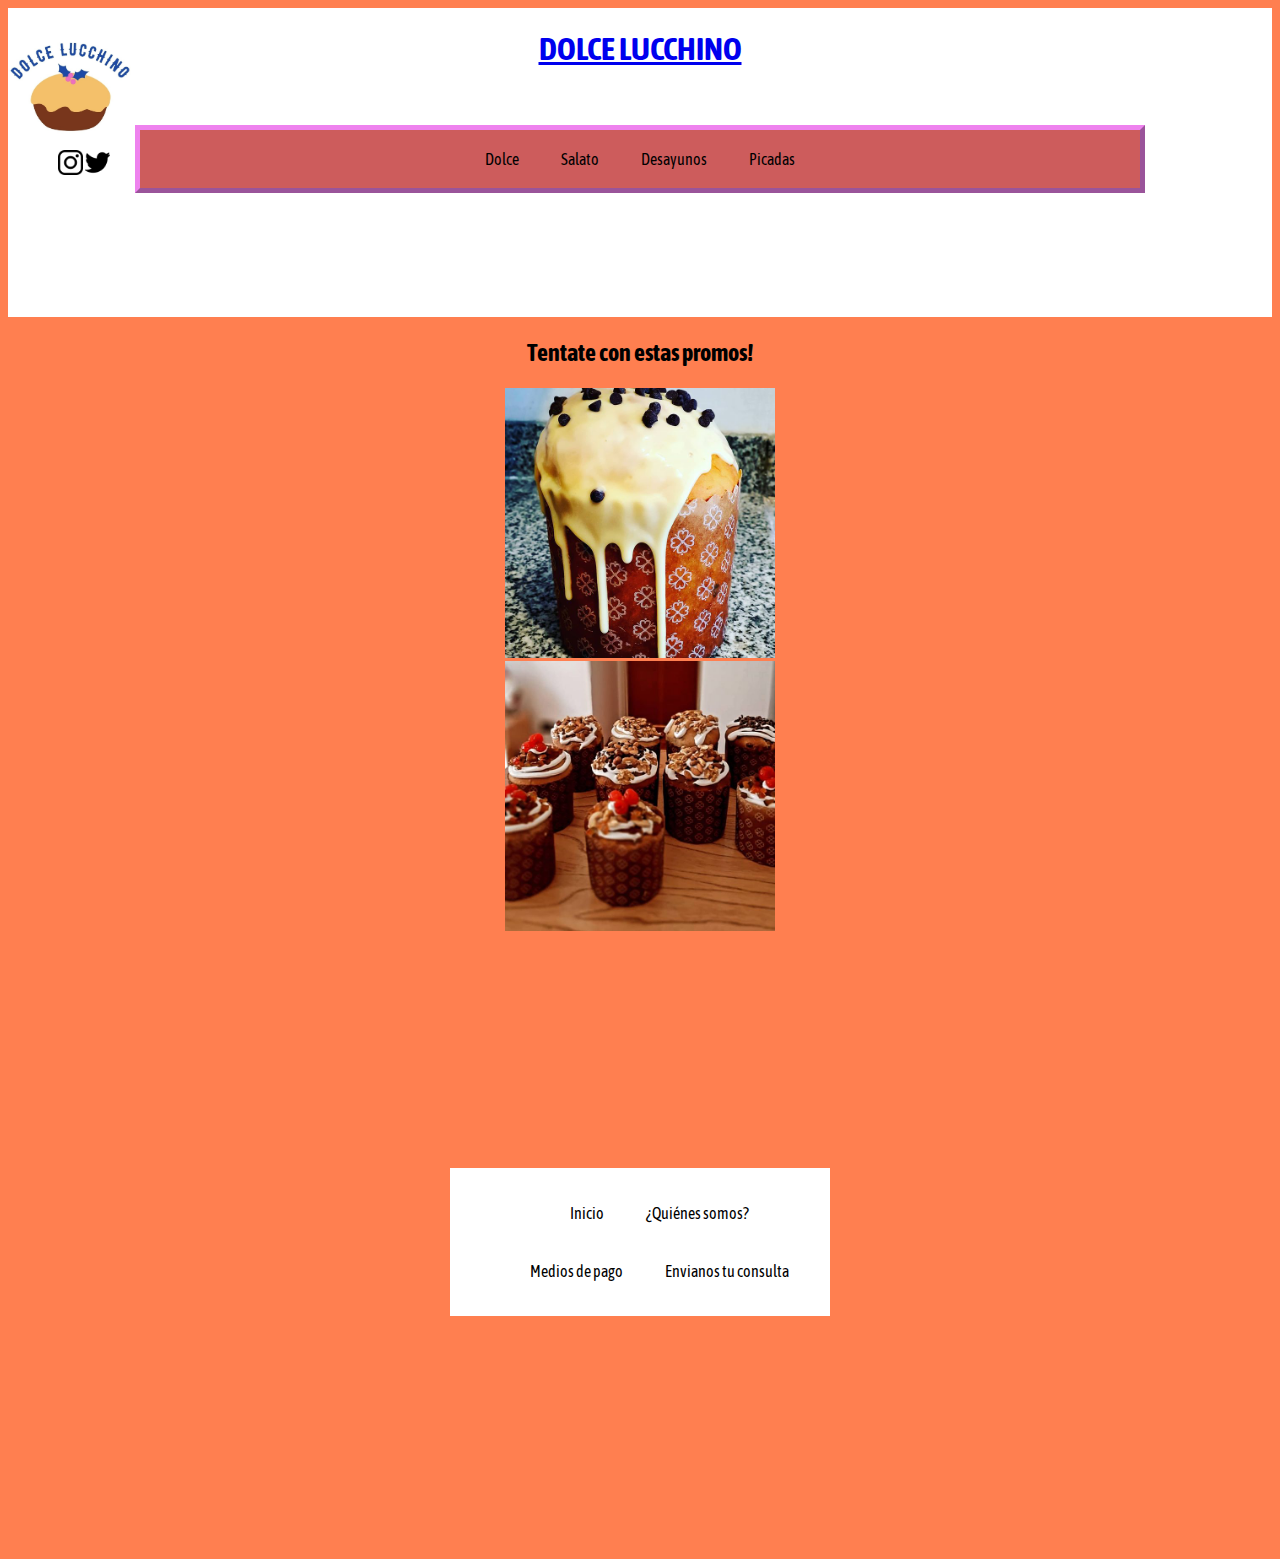
<file: index.html>
<!DOCTYPE html>
<html lang="es">

<head>
    <meta charset="UTF-8">
    <meta name="viewport" content="width=device-width, initial-scale=1.0">
    <title>DolceLucchino</title>
    <link rel="stylesheet" type="text/css" href="CSS/estilo.css">


</head>

<!--PAGINA DE INICIO DEL SITIO WEB-->


<body class="grilla">

    <header class="header">
        <div>
            <!--MARCA LETRAS-->
            <h1 id="titulo">
                <a href="index.html">DOLCE LUCCHINO</a>
            </h1>

            <!--MARCA LOGO Y REDES-->
            <div class="logoyredes">
                <img src="img/logo marca.jpg" height="125" width="125"><a href="index.html"></a>
                <br>
                <div class="redes">
                    <a href="https://www.instagram.com/dolcelucchino"><img src="img/logo IG.png" alt="logo instagram"
                            height="25" width="25"></a>
                    <a href="https://twitter.com/trebolalmagro"><img src="img/logo TW.png" alt="logo twitter"
                            height="25" width="25"></a>
                </div>
            </div>
        </div>
        <br>
        <div>
            <br>

            <!--OPCIONES DE COMPRA-->
            <ul class="menu">

                <li> <a href="pages/dulce.html">Dolce</a></li>
                <li> <a href="pages/salato.html">Salato</a></li>
                <li> <a href="pages/desayuno.html">Desayunos</a></li>
                <li> <a href="pages/picada.html">Picadas</a></li>


            </ul>
        </div>
    </header>
    <div class="centro">
        <h2 class="centroindex">Tentate con estas promos!</h2>
        <div align = "center">

            <a href="pages/Promo1.html"><img src="img/Pan dulce con chips.jpg" alt="Pan dulce con chips" height="270"
                    width="270"></a>
            <img src="img/Compra mayorista.jpg" alt="Compra por mayor" height="270" width="270">

        </div>
    </div>


</body>



<!--INICIO PIE DE PAGINA-->
<footer class="footer">

    <ul>

        <li> <a href="index.html">Inicio</a></li>
        <li> <a href="pages/quienessomos.html">¿Quiénes somos?</a></li>
        <li> <a href="pages/mediosdepago.html">Medios de pago</a></li>
        <li> <a href="pages/consulta.html">Envianos tu consulta</a></li>


    </ul>

</footer>
</file>
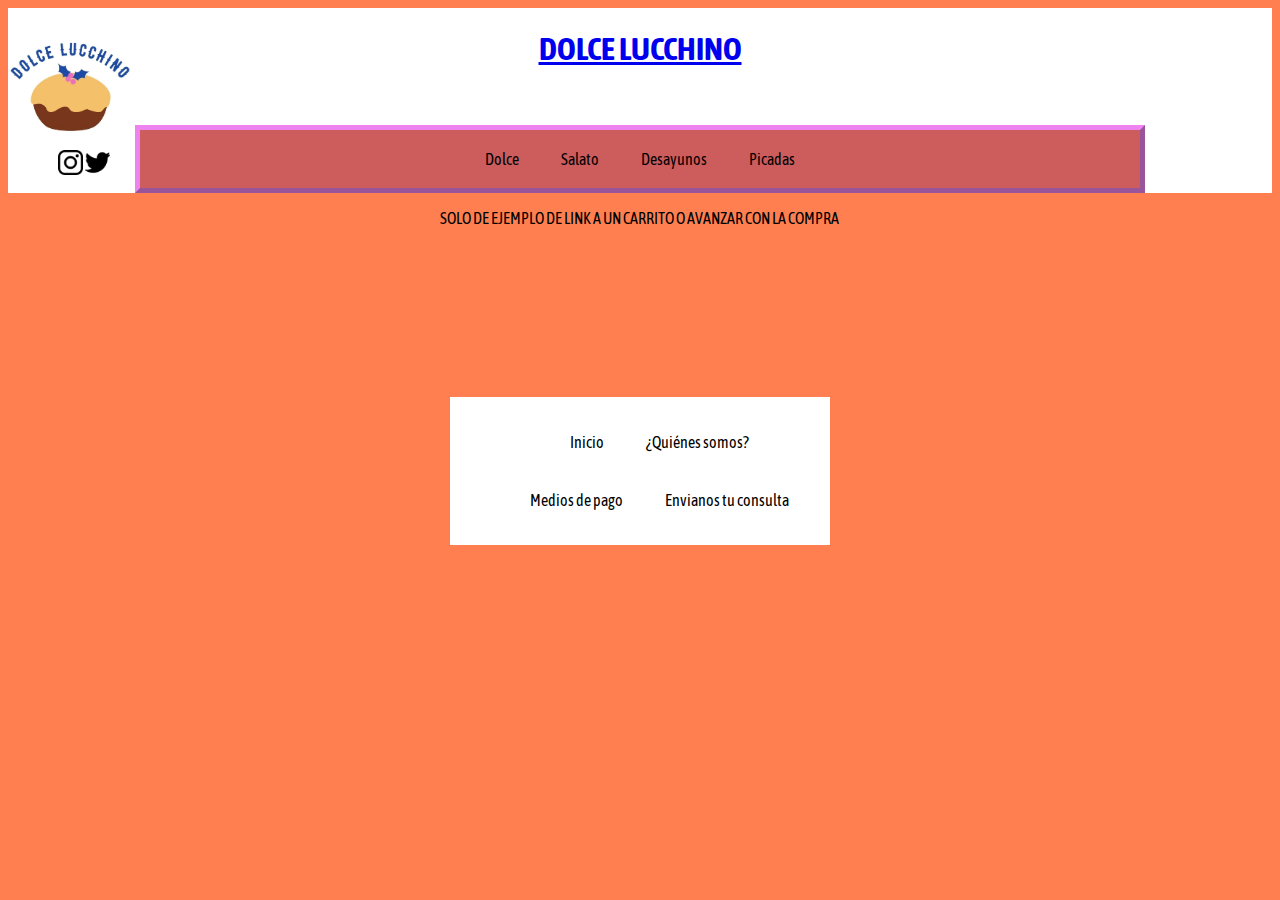
<file: pages/compra.html>
<!DOCTYPE html>
<html lang="es">

<head>
    <meta charset="UTF-8">
    <meta name="viewport" content="width=device-width, initial-scale=1.0">
    <title>DolceLucchino</title>
    <link rel="stylesheet" type="text/css" href="../CSS/estilo.css">


</head>

<body class="grilla">
    <header class="header">
        <div>
            <h1 id="titulo">
                <a href="../index.html">DOLCE LUCCHINO</a>
            </h1>
            <div class="logoyredes">
                <a href="../index.html"><img src="../img/logo marca.jpg" height="125" width="125"></a>
                <br>
                <div class="redes">
                    <a href="https://www.instagram.com/dolcelucchino"><img src="../img/logo IG.png" alt="logo instagram"
                            height="25" width="25"></a>
                    <a href="https://twitter.com/trebolalmagro"><img src="../img/logo TW.png" alt="logo twitter"
                            height="25" width="25"></a>
                </div>
            </div>
        </div>
        <br>
        <div>
            <br>
            <ul class="menu">

                <li> <a href="dulce.html">Dolce</a></li>
                <li> <a href="salato.html">Salato</a></li>
                <li> <a href="desayuno.html">Desayunos</a></li>
                <li> <a href="picada.html">Picadas</a></li>

            </ul>
        </div>
    </header>
    <br>
    <p align="center" class="centro">
        SOLO DE EJEMPLO DE LINK A UN CARRITO O AVANZAR CON LA COMPRA
    </p>

    <br>
</body>

<footer class="footer">

    <ul>

        <li> <a href="../index.html">Inicio</a></li>
        <li> <a href="quienessomos.html">¿Quiénes somos?</a></li>
        <li> <a href="mediosdepago.html">Medios de pago</a></li>
        <li> <a href="consulta.html">Envianos tu consulta</a></li>


    </ul>

</footer>
</file>
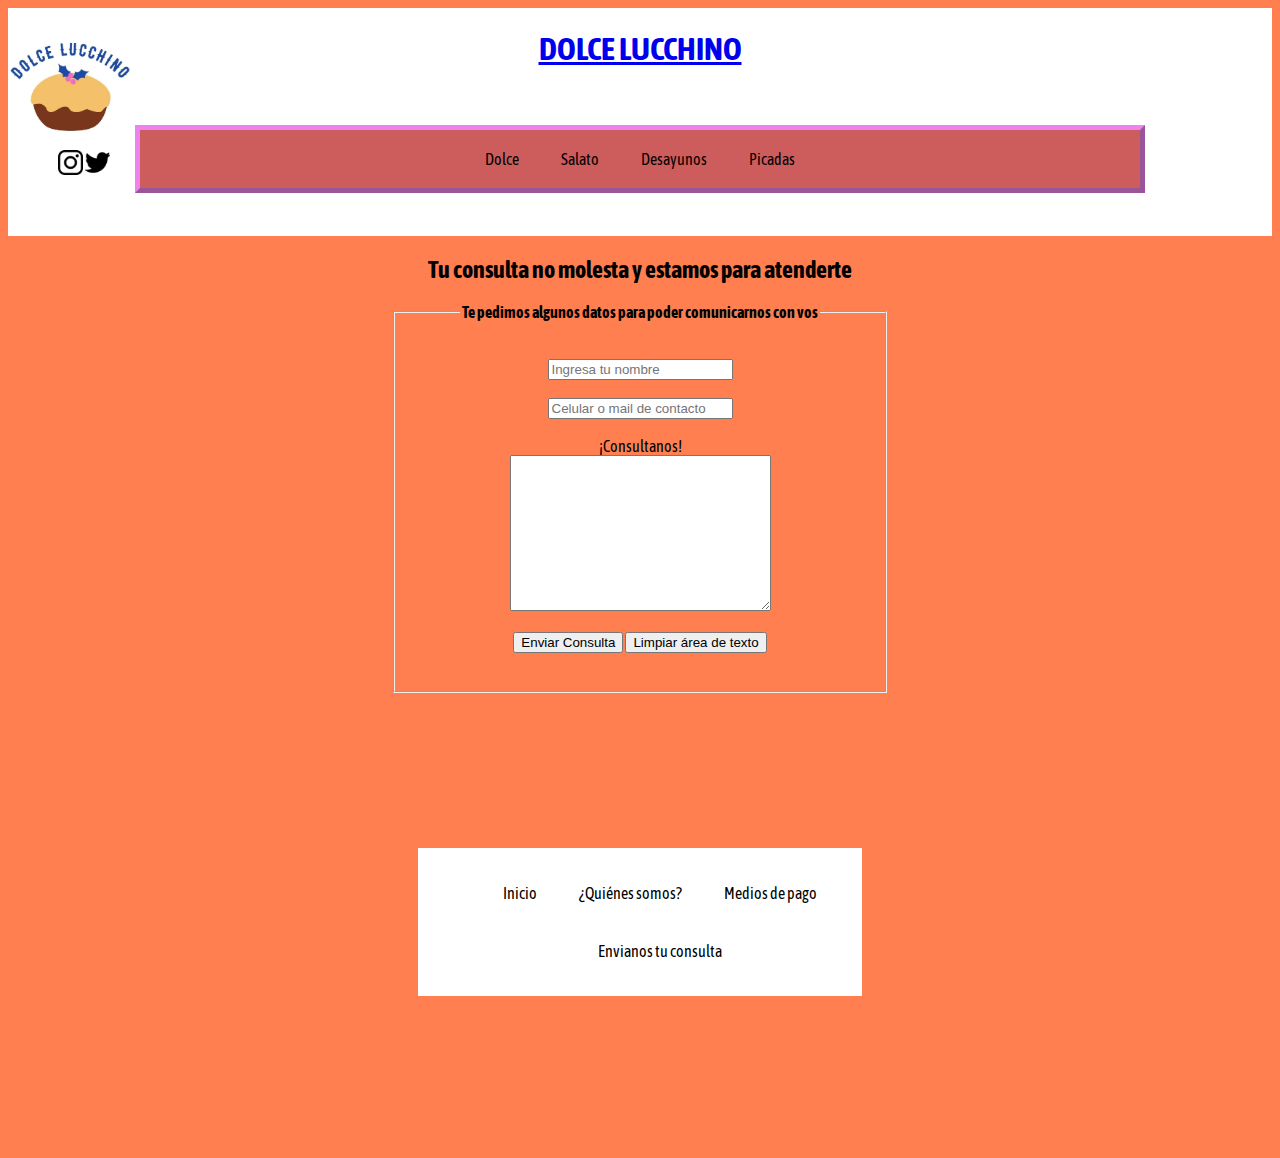
<file: pages/consulta.html>
<!DOCTYPE html>
<html lang="es">

<head>
    <meta charset="UTF-8">
    <meta name="viewport" content="width=device-width, initial-scale=1.0">
    <title>DolceLucchino</title>
    <link rel="stylesheet" type="text/css" href="../CSS/estilo.css">


</head>

<body class="grilla">
    <header class="header">
        <div>
            <h1 id="titulo">
                <a href="../index.html">DOLCE LUCCHINO</a>
            </h1>
            <div class="logoyredes">
                <a href="../index.html"><img src="../img/logo marca.jpg" height="125" width="125"></a>
                <br>
                <div class="redes">
                    <a href="https://www.instagram.com/dolcelucchino"><img src="../img/logo IG.png" alt="logo instagram"
                            height="25" width="25"></a>
                    <a href="https://twitter.com/trebolalmagro"><img src="../img/logo TW.png" alt="logo twitter"
                            height="25" width="25"></a>
                </div>
            </div>
        </div>
        <br>
        <div>
            <br>
            <ul class="menu">

                <li> <a href="dulce.html">Dolce</a></li>
                <li> <a href="salato.html">Salato</a></li>
                <li> <a href="desayuno.html">Desayunos</a></li>
                <li> <a href="picada.html">Picadas</a></li>

            </ul>
        </div>
    </header>
    <br>

    <div align="center" class="centro">
        <h2>Tu consulta no molesta y estamos para atenderte</h2>

        <span>
            <form>

                <fieldset class="campoconsulta">
                    <br>
                    <legend> <strong> Te pedimos algunos datos para poder comunicarnos con vos </strong></legend>
                    <div class="campos" align="center">
                        <input type="text" placeholder="Ingresa tu nombre">
                        <br> <br>
                        <input type="text" placeholder="Celular o mail de contacto">
                        <br><br>
                        <label for="textarea"> ¡Consultanos!</label>
                        <br>
                        <textarea name="" id="" cols="30" rows="10"></textarea>
                        <br><br>
                        <input type="submit" value="Enviar Consulta">
                        <input type="reset" value="Limpiar área de texto">
                    </div>
                    <br>
                </fieldset>

        </span></form>
    </div>

</body>

<footer class="footer">

    <ul>

        <li> <a href="../index.html">Inicio</a></li>
        <li> <a href="quienessomos.html">¿Quiénes somos?</a></li>
        <li> <a href="mediosdepago.html">Medios de pago</a></li>
        <li> <a href="consulta.html">Envianos tu consulta</a></li>


    </ul>

</footer>
</file>
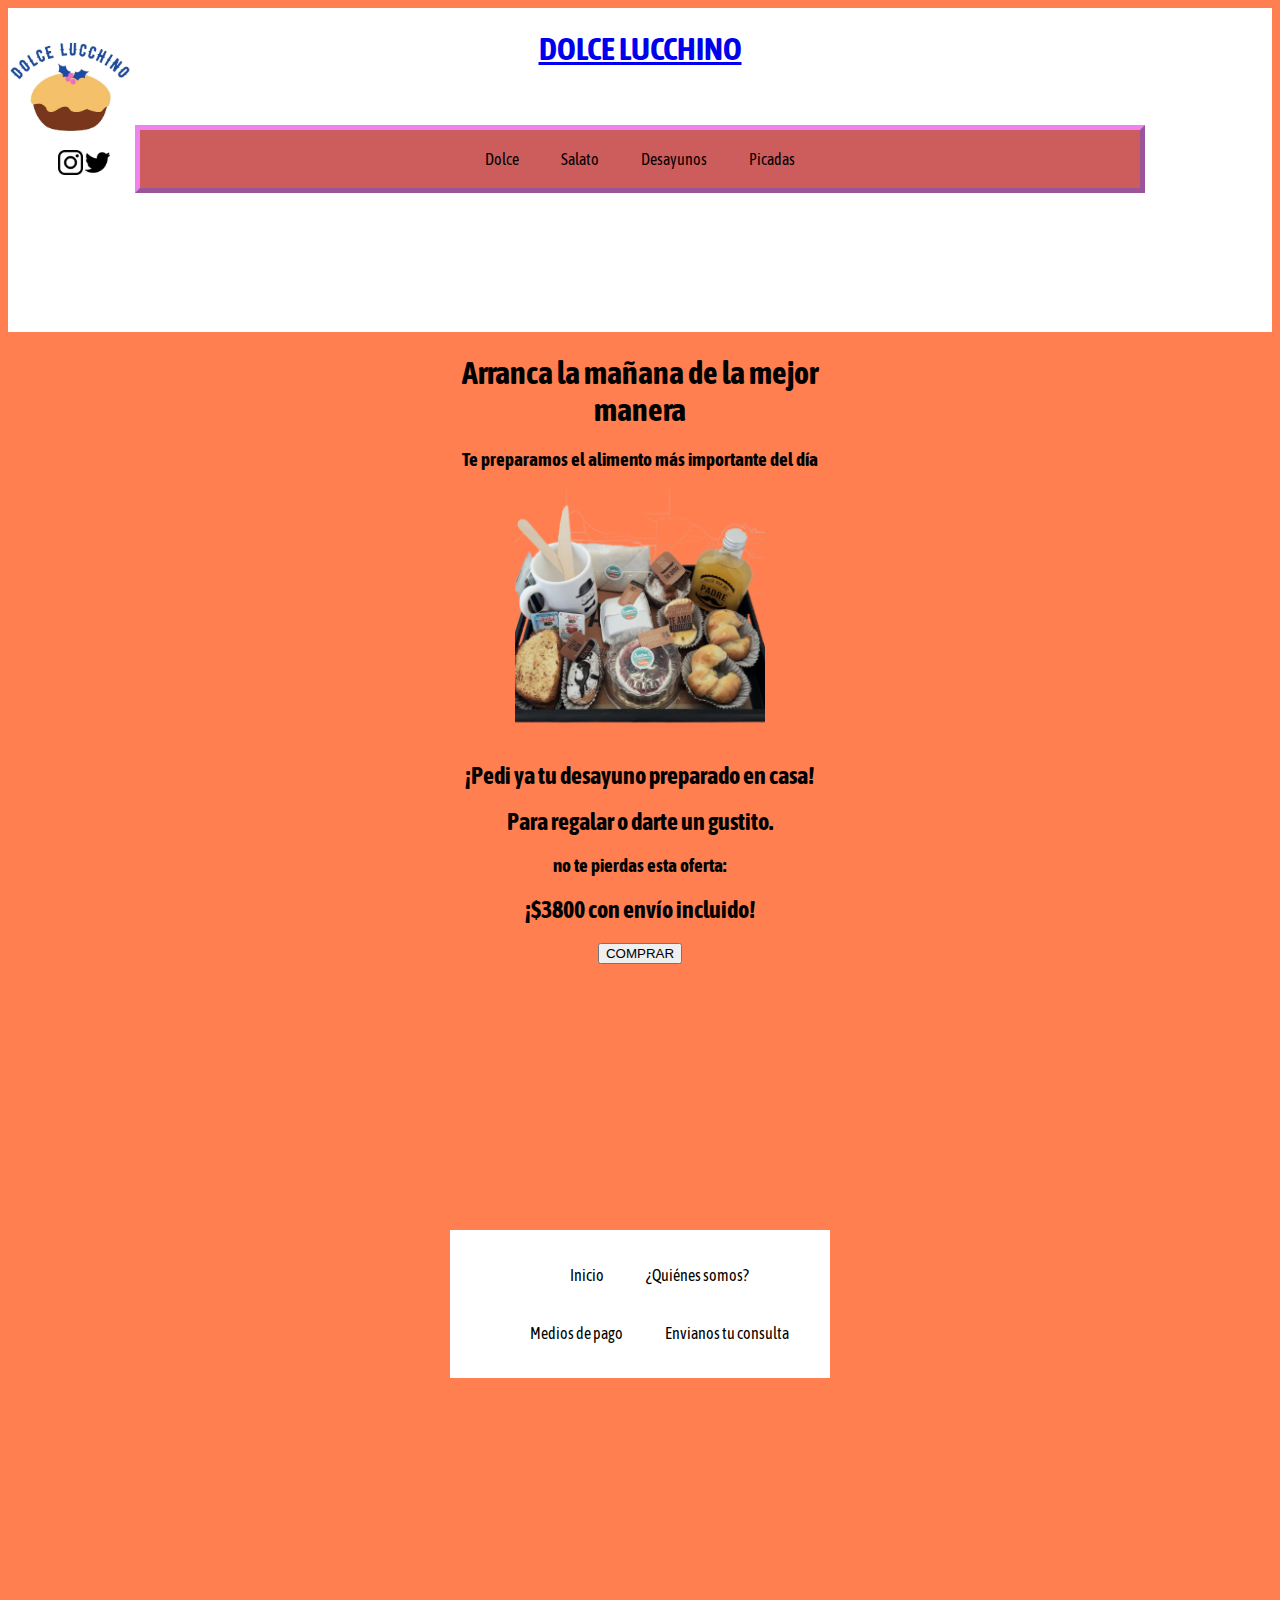
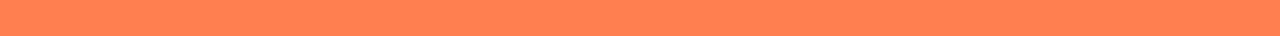
<file: pages/desayuno.html>
<!DOCTYPE html>
<html lang="es">

<head>
    <meta charset="UTF-8">
    <meta name="viewport" content="width=device-width, initial-scale=1.0">
    <title>DolceLucchino</title>
    <link rel="stylesheet" type="text/css" href="../CSS/estilo.css">


</head>

<body class="grilla">

    <header class="header">
        <div>
            <!--MARCA LETRAS-->
            <h1 id="titulo">
                <a href="../index.html">DOLCE LUCCHINO</a>
            </h1>

            <!--MARCA LOGO Y REDES-->
            <div class="logoyredes">
                <img src="../img/logo marca.jpg" height="125" width="125"><a href="../index.html"></a>
                <br>
                <div class="redes">
                    <a href="https://www.instagram.com/dolcelucchino"><img src="../img/logo IG.png" alt="logo instagram"
                            height="25" width="25"></a>
                    <a href="https://twitter.com/trebolalmagro"><img src="../img/logo TW.png" alt="logo twitter"
                            height="25" width="25"></a>
                </div>
            </div>
        </div>
        <br>
        <div>
            <br>

            <!--OPCIONES DE COMPRA-->
            <ul class="menu">

                <li> <a href="../pages/dulce.html">Dolce</a></li>
                <li> <a href="../pages/salato.html">Salato</a></li>
                <li> <a href="../pages/desayuno.html">Desayunos</a></li>
                <li> <a href="../pages/picada.html">Picadas</a></li>


            </ul>
        </div>
    </header>


    <div align="center" class="centro">

        <h1>Arranca la mañana de la mejor manera</h1>

        <h3>Te preparamos el alimento más importante del día</h3>
        <img src="../img/desayuno.png" alt="desayuno" height="250" width="250">

        <p>
        <h2>¡Pedi ya tu desayuno preparado en casa!</h2>
        <h2>Para regalar o darte un gustito.</h2>
        <h3>no te pierdas esta oferta:</h3>
        <h2>¡$3800 con envío incluido!</h2>
        <a href="compra.html"><input type="submit" value="COMPRAR"></a>

        </p>

    </div>

</body>

<footer class="footer">

    <ul>

        <li> <a href="../index.html">Inicio</a></li>
        <li> <a href="quienessomos.html">¿Quiénes somos?</a></li>
        <li> <a href="mediosdepago.html">Medios de pago</a></li>
        <li> <a href="consulta.html">Envianos tu consulta</a></li>


    </ul>

</footer>
</file>
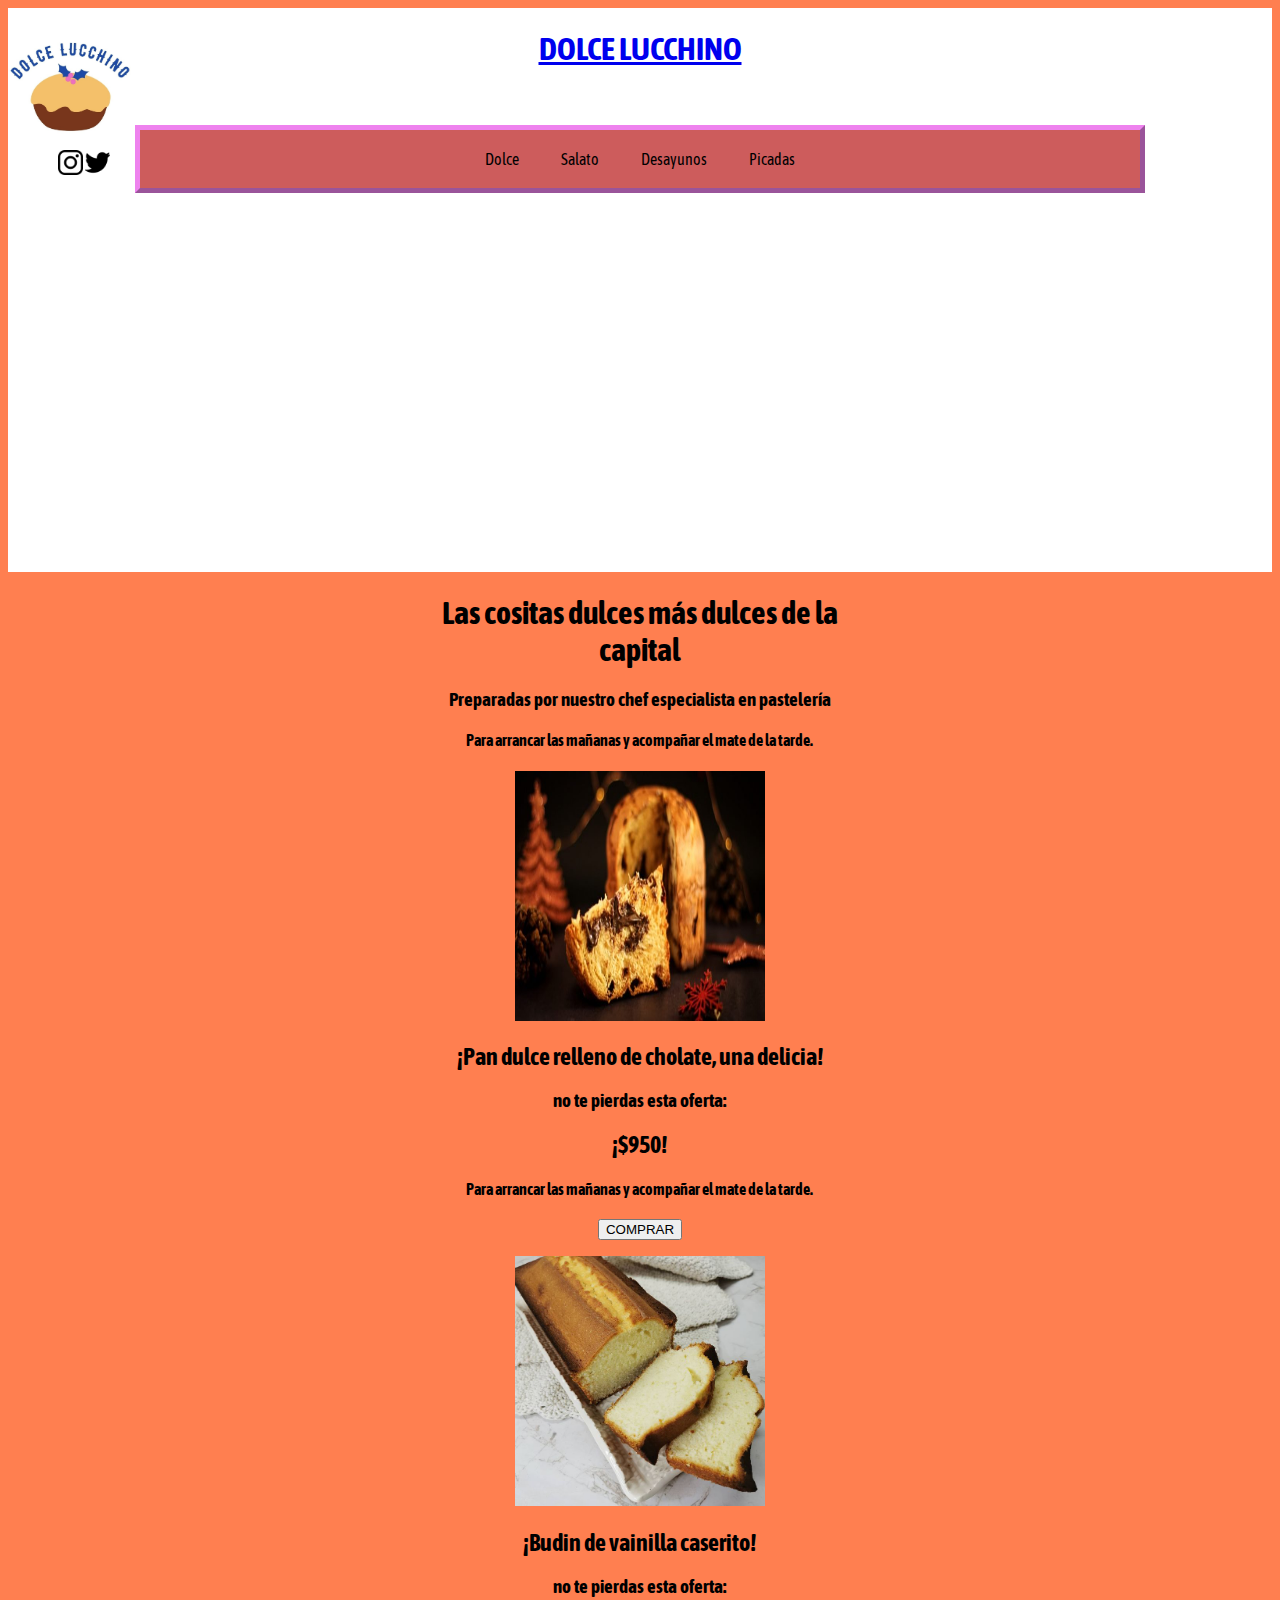
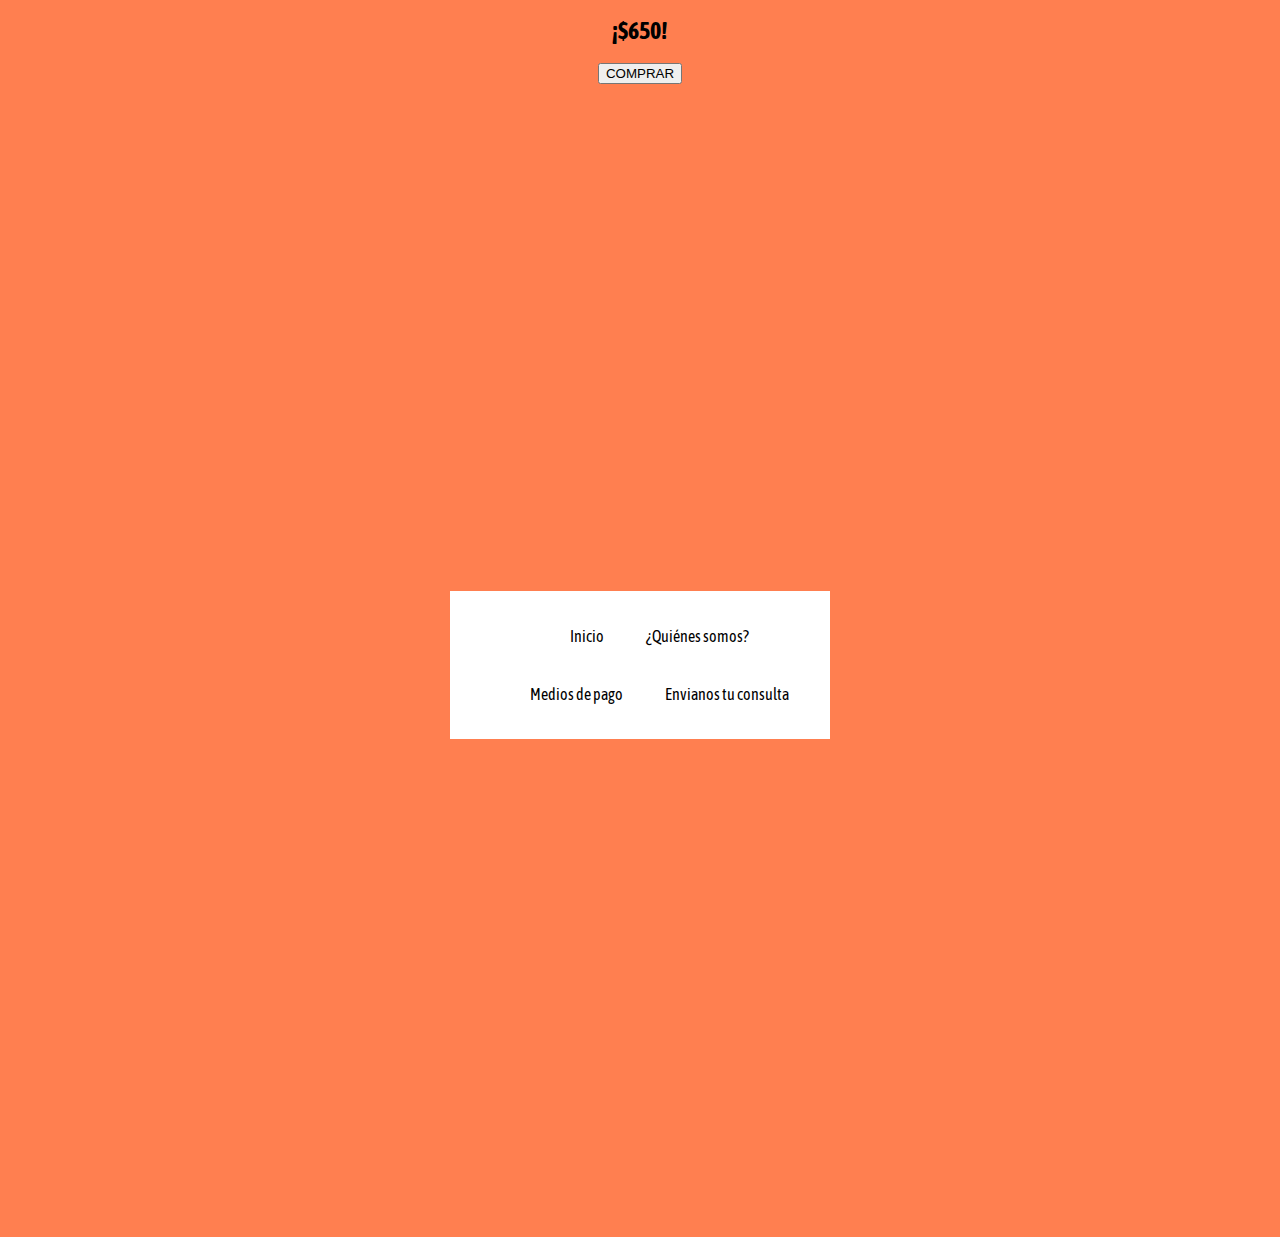
<file: pages/dulce.html>
<!DOCTYPE html>
<html lang="es">

<head>
    <meta charset="UTF-8">
    <meta name="viewport" content="width=device-width, initial-scale=1.0">
    <title>DolceLucchino</title>
    <link rel="stylesheet" type="text/css" href="../CSS/estilo.css">


</head>

<body class="grilla">
    <header class="header">
        <div>
            <h1 id="titulo">
                <a href="../index.html">DOLCE LUCCHINO</a>
            </h1>
            <div class="logoyredes">
                <a href="../index.html"><img src="../img/logo marca.jpg" height="125" width="125"></a>
                <br>
                <div class="redes">
                    <a href="https://www.instagram.com/dolcelucchino"><img src="../img/logo IG.png" alt="logo instagram"
                            height="25" width="25"></a>
                    <a href="https://twitter.com/trebolalmagro"><img src="../img/logo TW.png" alt="logo twitter"
                            height="25" width="25"></a>
                </div>
            </div>
        </div>
        <br>
        <div>
            <br>
            <ul class="menu">

                <li> <a href="dulce.html">Dolce</a></li>
                <li> <a href="salato.html">Salato</a></li>
                <li> <a href="desayuno.html">Desayunos</a></li>
                <li> <a href="picada.html">Picadas</a></li>

            </ul>
        </div>
    </header>


    <div class="centro" align="center">

        <h1>Las cositas dulces más dulces de la capital</h1>
        <h3>Preparadas por nuestro chef especialista en pastelería</h3>
        <h4>Para arrancar las mañanas y acompañar el mate de la tarde.</h4>
        <img src="../img/pan dulce relleno.jpg" alt="Pan relleno" height="250" width="250">

        <p>
        <h2>¡Pan dulce relleno de cholate, una delicia!</h2>
        <h3>no te pierdas esta oferta:</h3>
        <h2>¡$950!</h2>
        <h4>Para arrancar las mañanas y acompañar el mate de la tarde.</h4>
        <a href="compra.html"><input type="submit" value="COMPRAR"></a>

        </p>

        <img src="../img/budin de vainilla.jpg" alt="budin de vainilla" height="250" width="250">

        <p>
        <h2>¡Budin de vainilla caserito!</h2>
        <h3>no te pierdas esta oferta:</h3>
        <h2>¡$650!</h2>
        <a href="compra.html"><input type="submit" value="COMPRAR"></a>

        </p>
    </div>

</body>

<footer class="footer">

    <ul>

        <li> <a href="../index.html">Inicio</a></li>
        <li> <a href="quienessomos.html">¿Quiénes somos?</a></li>
        <li> <a href="mediosdepago.html">Medios de pago</a></li>
        <li> <a href="consulta.html">Envianos tu consulta</a></li>


    </ul>

</footer>
</file>
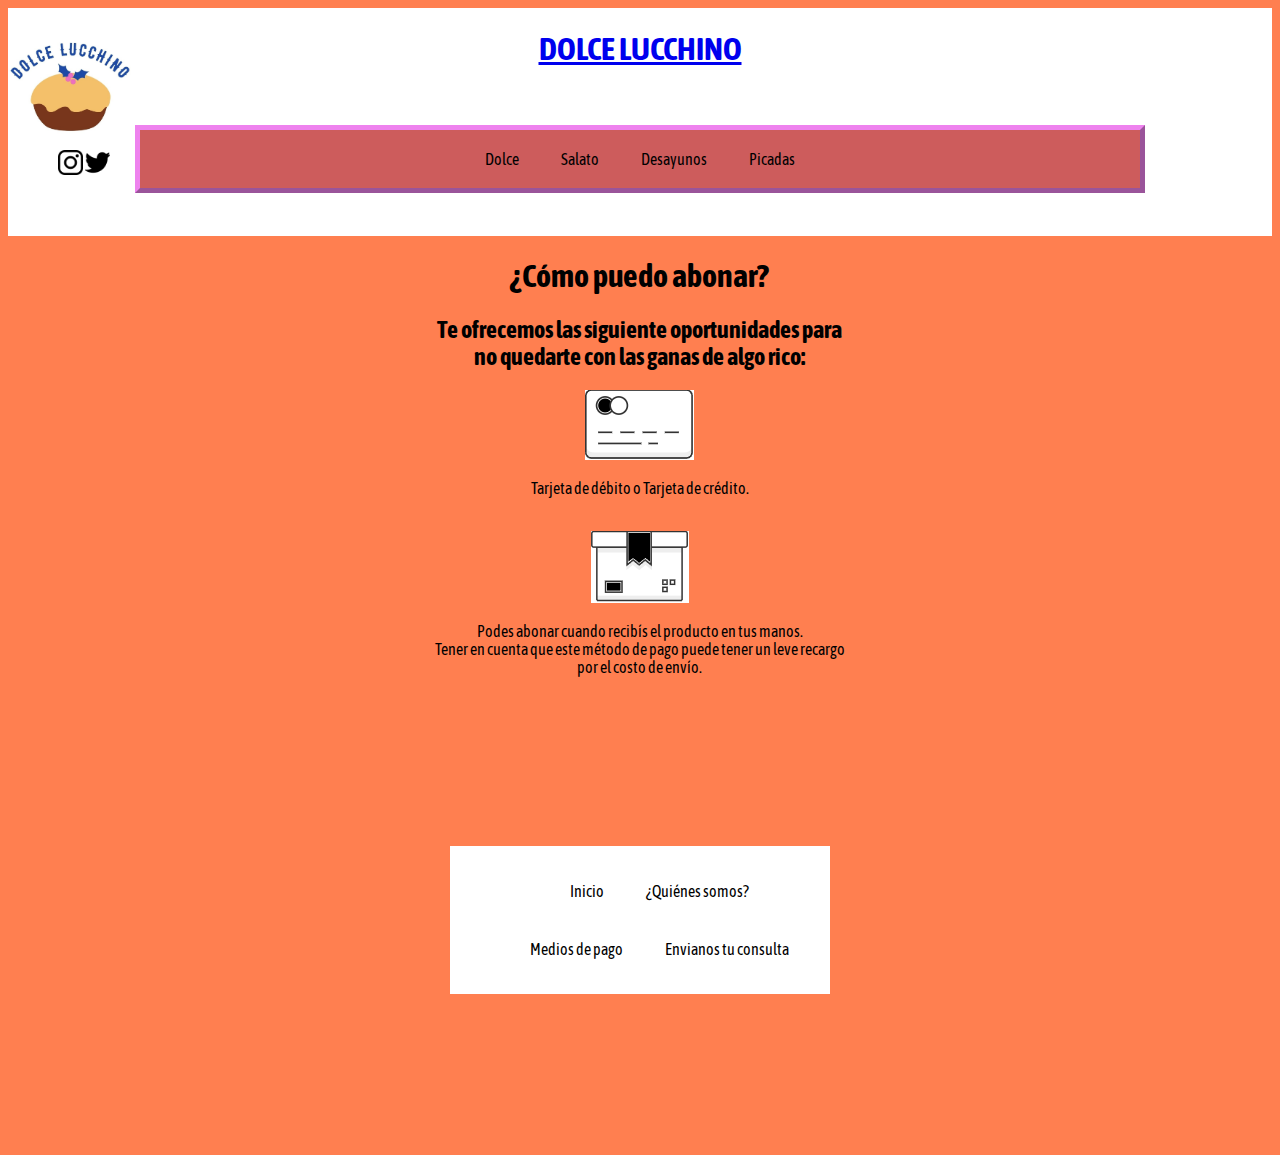
<file: pages/mediosdepago.html>
<!DOCTYPE html>
<html lang="es">

<head>
    <meta charset="UTF-8">
    <meta name="viewport" content="width=device-width, initial-scale=1.0">
    <title>DolceLucchino</title>
    <link rel="stylesheet" type="text/css" href="../CSS/estilo.css">


</head>

<body class="grilla">
    <header class="header">
        <div>
            <h1 id="titulo">
                <a href="../index.html">DOLCE LUCCHINO</a>
            </h1>
            <div class="logoyredes">
                <a href="../index.html"><img src="../img/logo marca.jpg" height="125" width="125"></a>
                <br>
                <div class="redes">
                    <a href="https://www.instagram.com/dolcelucchino"><img src="../img/logo IG.png" alt="logo instagram"
                            height="25" width="25"></a>
                    <a href="https://twitter.com/trebolalmagro"><img src="../img/logo TW.png" alt="logo twitter"
                            height="25" width="25"></a>
                </div>
            </div>
        </div>
        <br>
        <div>
            <br>
            <ul class="menu">

                <li> <a href="dulce.html">Dolce</a></li>
                <li> <a href="salato.html">Salato</a></li>
                <li> <a href="desayuno.html">Desayunos</a></li>
                <li> <a href="picada.html">Picadas</a></li>

            </ul>
        </div>
    </header>


    <div align="center" class="centro">
        <h1>¿Cómo puedo abonar?</h1>
        <h2>
            Te ofrecemos las siguiente oportunidades para no quedarte con las ganas de algo rico:
        </h2>

        <div align="center">

            <img src="../img/Tarjeta.PNG" alt="Tarjeta">
            <br>
            <p>Tarjeta de débito o Tarjeta de crédito.
            </p>
        </div>
        <br>
        <div align="center">

            <img src="../img/Envio.PNG" alt="envio">
            <br>
            <p>Podes abonar cuando recibís el producto en tus manos.
                <br>
                Tener en cuenta que este método de pago puede tener un leve recargo por el costo de envío.
            </p>
        </div>

    </div>
</body>



<footer class="footer">

    <ul>

        <li> <a href="../index.html">Inicio</a></li>
        <li> <a href="quienessomos.html">¿Quiénes somos?</a></li>
        <li> <a href="mediosdepago.html">Medios de pago</a></li>
        <li> <a href="consulta.html">Envianos tu consulta</a></li>


    </ul>

</footer>
</file>
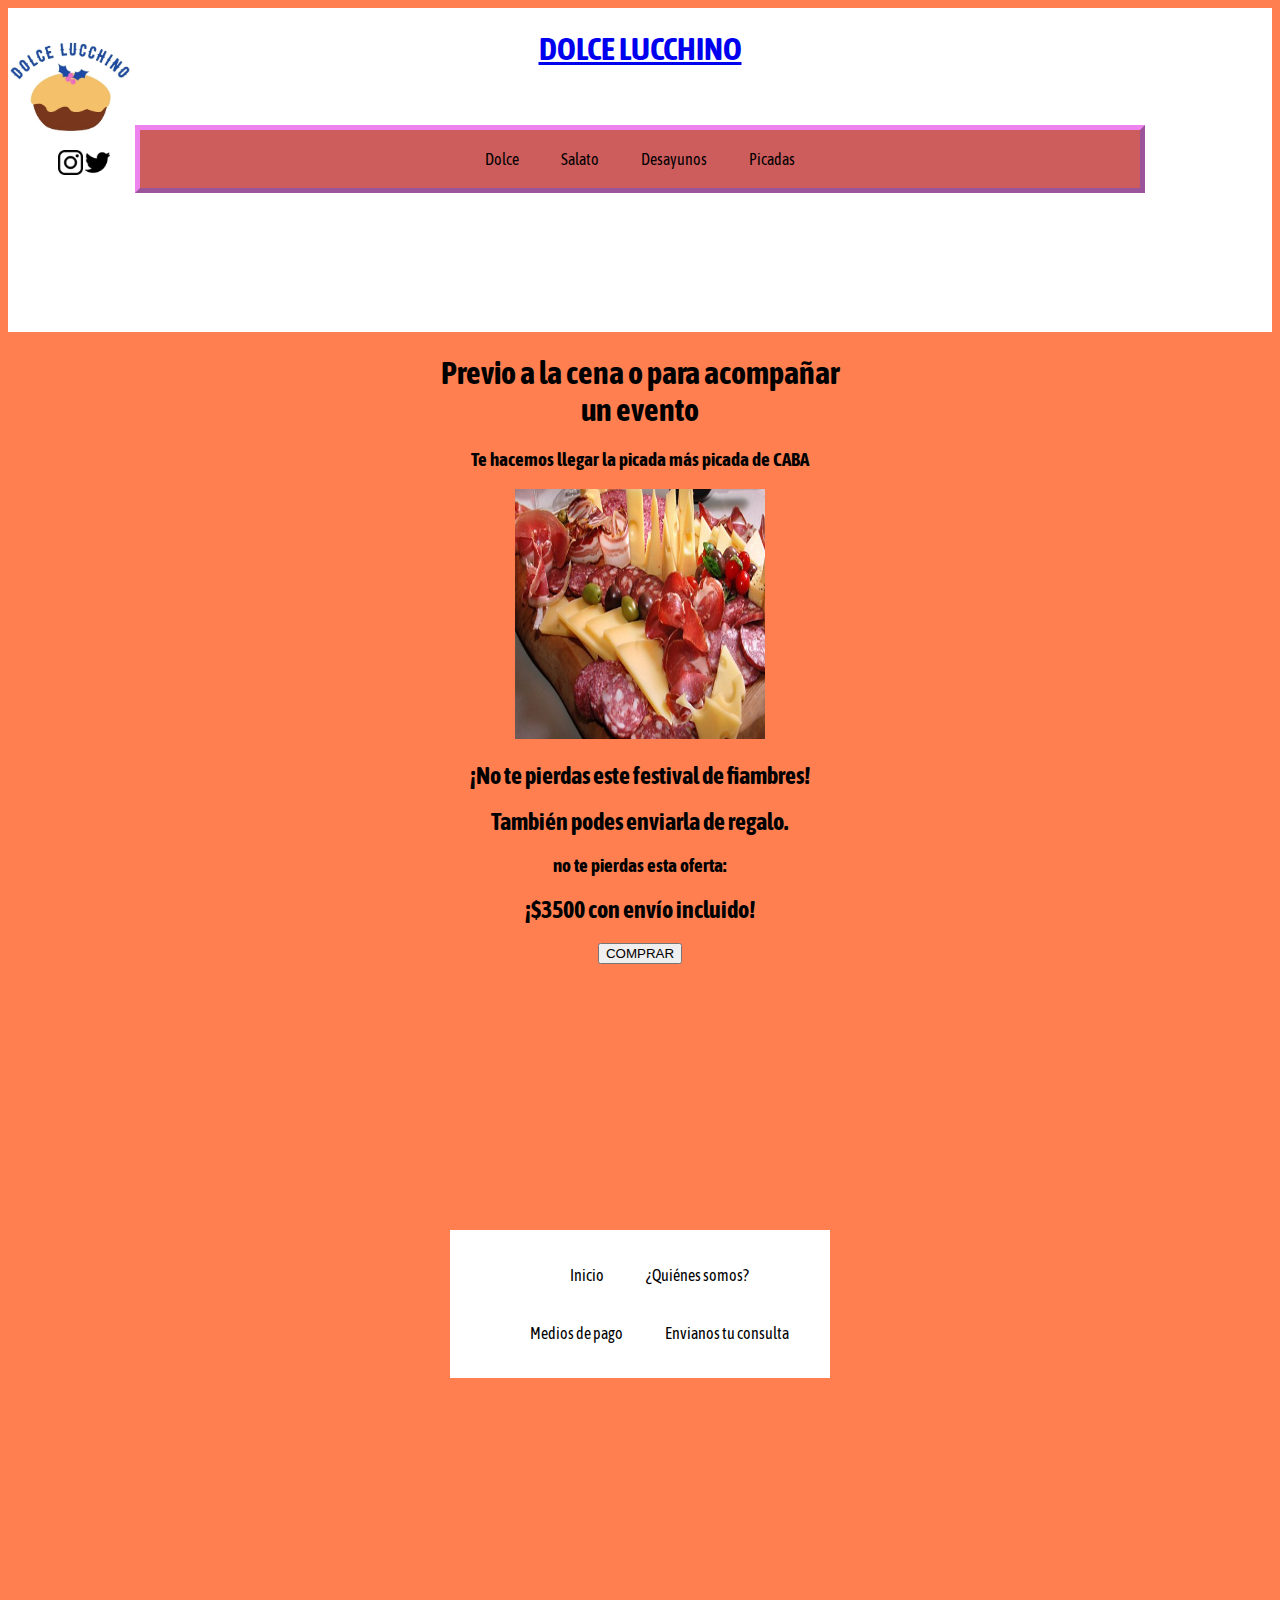
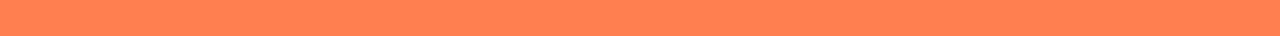
<file: pages/picada.html>
<!DOCTYPE html>
<html lang="es">

<head>
    <meta charset="UTF-8">
    <meta name="viewport" content="width=device-width, initial-scale=1.0">
    <title>DolceLucchino</title>
    <link rel="stylesheet" type="text/css" href="../CSS/estilo.css">


</head>

<body class="grilla">
    <header class="header">
        <div>
            <h1 id="titulo">
                <a href="../index.html">DOLCE LUCCHINO</a>
            </h1>
            <div class="logoyredes">
                <a href="../index.html"><img src="../img/logo marca.jpg" height="125" width="125"></a>
                <br>
                <div class="redes">
                    <a href="https://www.instagram.com/dolcelucchino"><img src="../img/logo IG.png" alt="logo instagram"
                            height="25" width="25"></a>
                    <a href="https://twitter.com/trebolalmagro"><img src="../img/logo TW.png" alt="logo twitter"
                            height="25" width="25"></a>
                </div>
            </div>
        </div>
        <br>
        <div>
            <br>
            <ul class="menu">

                <li> <a href="dulce.html">Dolce</a></li>
                <li> <a href="salato.html">Salato</a></li>
                <li> <a href="desayuno.html">Desayunos</a></li>
                <li> <a href="picada.html">Picadas</a></li>


            </ul>
        </div>
    </header>


    <div align="center" class="centro">

        <h1>Previo a la cena o para acompañar un evento</h1>

        <h3>Te hacemos llegar la picada más picada de CABA</h3>
        <img src="../img/picada.jpg" alt="picada" height="250" width="250">

        <p>
        <h2>¡No te pierdas este festival de fiambres!</h2>
        <h2>También podes enviarla de regalo.</h2>
        <h3>no te pierdas esta oferta:</h3>
        <h2>¡$3500 con envío incluido!</h2>
        <a href="compra.html"><input type="submit" value="COMPRAR"></a>

        </p>

    </div>

</body>

<footer class="footer">

    <ul>

        <li> <a href="../index.html">Inicio</a></li>
        <li> <a href="quienessomos.html">¿Quiénes somos?</a></li>
        <li> <a href="mediosdepago.html">Medios de pago</a></li>
        <li> <a href="consulta.html">Envianos tu consulta</a></li>


    </ul>

</footer>
</file>
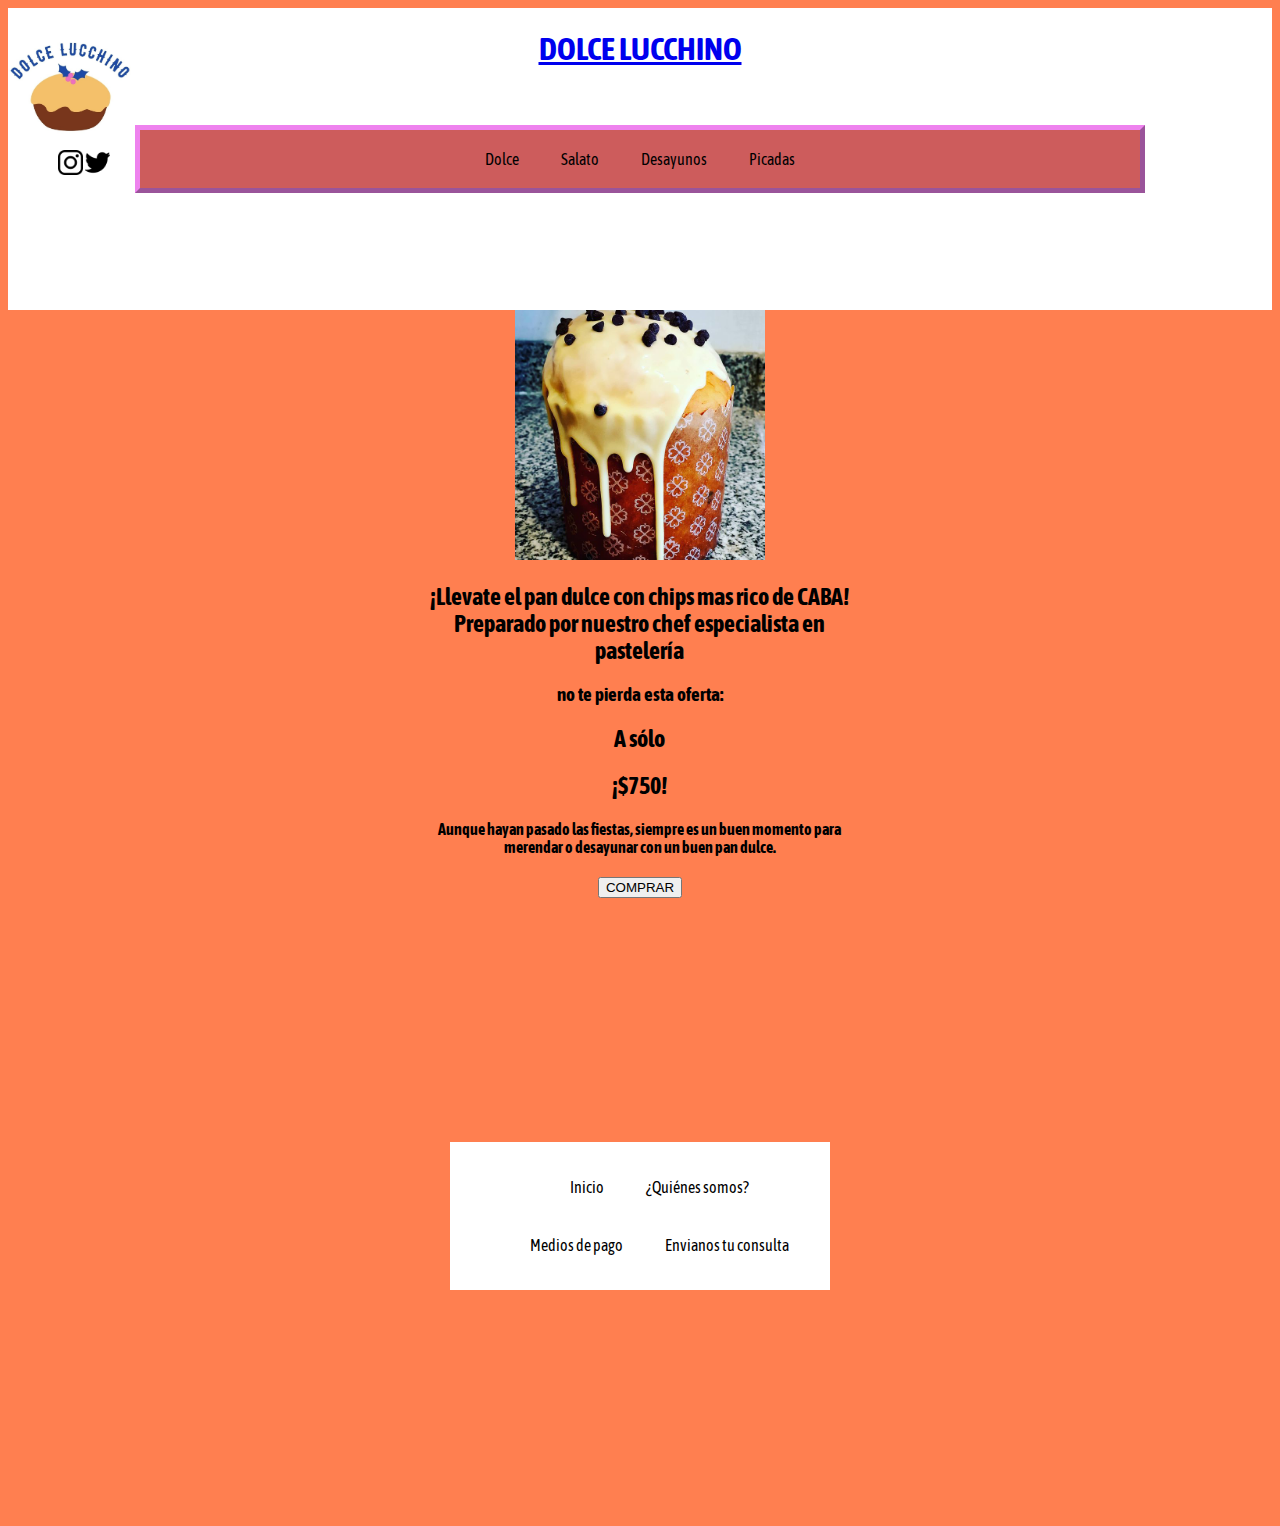
<file: pages/Promo1.html>
<!DOCTYPE html>
<html lang="es">

<head>
    <meta charset="UTF-8">
    <title>DolceLucchino - Promociones</title>
    <link rel="stylesheet" type="text/css" href="../CSS/estilo.css">

</head>

<body class="grilla">
    <header class="header">
        <div>
            <h1 id="titulo">
                <a href="../index.html">DOLCE LUCCHINO</a>
            </h1>
            <div class="logoyredes">
                <a href="../index.html"><img src="../img/logo marca.jpg" height="125" width="125"></a>
                <br>
                <div class="redes">
                    <a href="https://www.instagram.com/dolcelucchino"><img src="../img/logo IG.png" alt="logo instagram"
                            height="25" width="25"></a>
                    <a href="https://twitter.com/trebolalmagro"><img src="../img/logo TW.png" alt="logo twitter"
                            height="25" width="25"></a>
                </div>
            </div>
        </div>
        <br>
        <div>
            <br>
            <ul class="menu">

                <li> <a href="#">Dolce</a></li>
                <li> <a href="#">Salato</a></li>
                <li> <a href="#">Desayunos</a></li>
                <li> <a href="#">Picadas</a></li>


            </ul>
        </div>
    </header>


    <div align="center" class="centro">
        <img src="../img/Pan dulce con chips.jpg" alt="Pan dulce con chips" height="250" width="250">

        <p>
        <h2>¡Llevate el pan dulce con chips mas rico de CABA!
            <br>
            Preparado por nuestro chef especialista en pastelería
        </h2>
        <h3>no te pierda esta oferta:</h3>
        <h2>A sólo</h2>
        <h2>¡$750!</h2>
        <h4>Aunque hayan pasado las fiestas, siempre es un buen momento para merendar o desayunar con un buen pan dulce.
        </h4>

        <a href="compra.html"><input type="submit" value="COMPRAR"></a>

        </p>
    </div>

</body>

<footer class="footer">

    <ul>

        <li> <a href="../index.html">Inicio</a></li>
        <li> <a href="quienessomos.html">¿Quiénes somos?</a></li>
        <li> <a href="mediosdepago.html">Medios de pago</a></li>
        <li> <a href="consulta.html">Envianos tu consulta</a></li>


    </ul>

</footer>
</file>
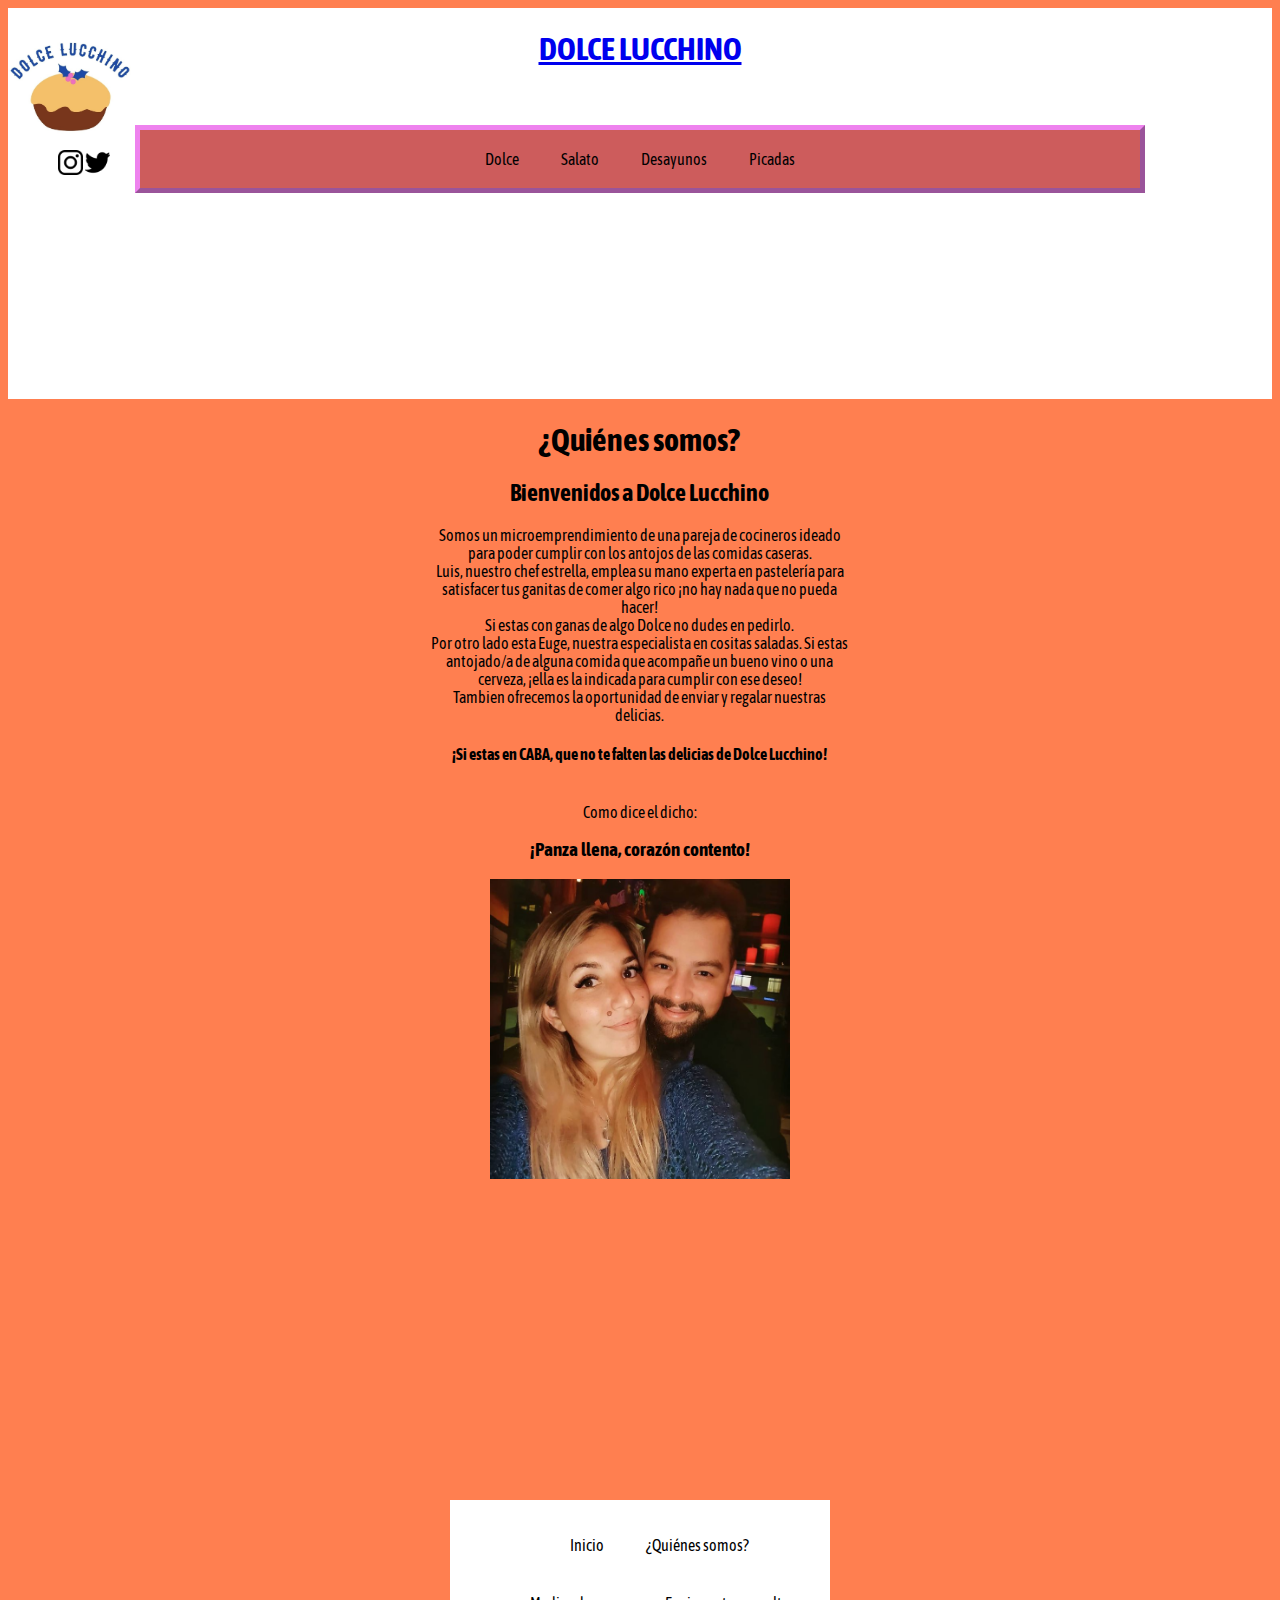
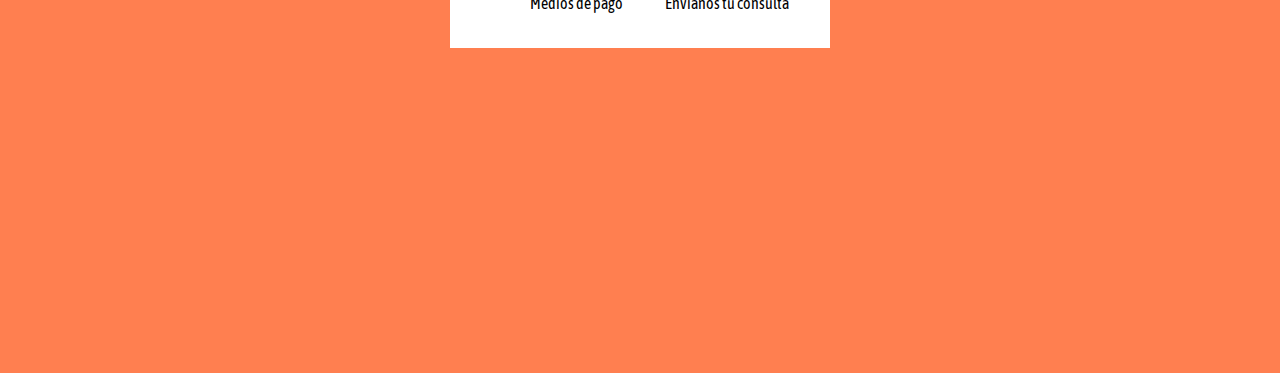
<file: pages/quienessomos.html>
<!DOCTYPE html>
<html lang="es">

<head>
    <meta charset="UTF-8">
    <meta name="viewport" content="width=device-width, initial-scale=1.0">
    <title>DolceLucchino</title>
    <link rel="stylesheet" type="text/css" href="../CSS/estilo.css">


</head>

<body class="grilla">
    <header class="header">
        <div>
            <h1 id="titulo">
                <a href="../index.html">DOLCE LUCCHINO</a>
            </h1>
            <div class="logoyredes">
                <a href="../index.html"><img src="../img/logo marca.jpg" height="125" width="125"></a>
                <br>
                <div class="redes">
                    <a href="https://www.instagram.com/dolcelucchino"><img src="../img/logo IG.png" alt="logo instagram"
                            height="25" width="25"></a>
                    <a href="https://twitter.com/trebolalmagro"><img src="../img/logo TW.png" alt="logo twitter"
                            height="25" width="25"></a>
                </div>
            </div>
        </div>
        <br>
        <div>
            <br>
            <ul class="menu">

                <li> <a href="dulce.html">Dolce</a></li>
                <li> <a href="salato.html">Salato</a></li>
                <li> <a href="desayuno.html">Desayunos</a></li>
                <li> <a href="picada.html">Picadas</a></li>

            </ul>
        </div>
    </header>

    <div align="center" class="centro">
        <h1>¿Quiénes somos?</h1>
        <h2>
            Bienvenidos a Dolce Lucchino
        </h2>
        <p>
        <p>Somos un microemprendimiento de una pareja de cocineros ideado para poder cumplir con los antojos de las
            comidas caseras.
            <br>
            Luis, nuestro chef estrella, emplea su mano experta en pastelería para satisfacer tus ganitas de comer algo
            rico ¡no hay nada que no pueda hacer!
            <br>
            Si estas con ganas de algo Dolce no dudes en pedirlo.
            <br>
            Por otro lado esta Euge, nuestra especialista en cositas saladas. Si estas antojado/a de alguna comida que
            acompañe un bueno vino o una cerveza,
            ¡ella es la indicada para cumplir con ese deseo!
            <br>
            Tambien ofrecemos la oportunidad de enviar y regalar nuestras delicias.
            <br>
        <h4>¡Si estas en CABA, que no te falten las delicias de Dolce Lucchino!</h4>
        </p>
        <br>
        <div>
            Como dice el dicho:
            <h3>¡Panza llena, corazón contento!</h3>
        </div>
        </p>
        <img src="../img/LuisyEuge.PNG" alt="Cocineros" height="300" width="300">
    </div>
</body>

<footer class="footer">

    <ul>

        <li> <a href="../index.html">Inicio</a></li>
        <li> <a href="quienessomos.html">¿Quiénes somos?</a></li>
        <li> <a href="mediosdepago.html">Medios de pago</a></li>
        <li> <a href="consulta.html">Envianos tu consulta</a></li>


    </ul>

</footer>
</file>
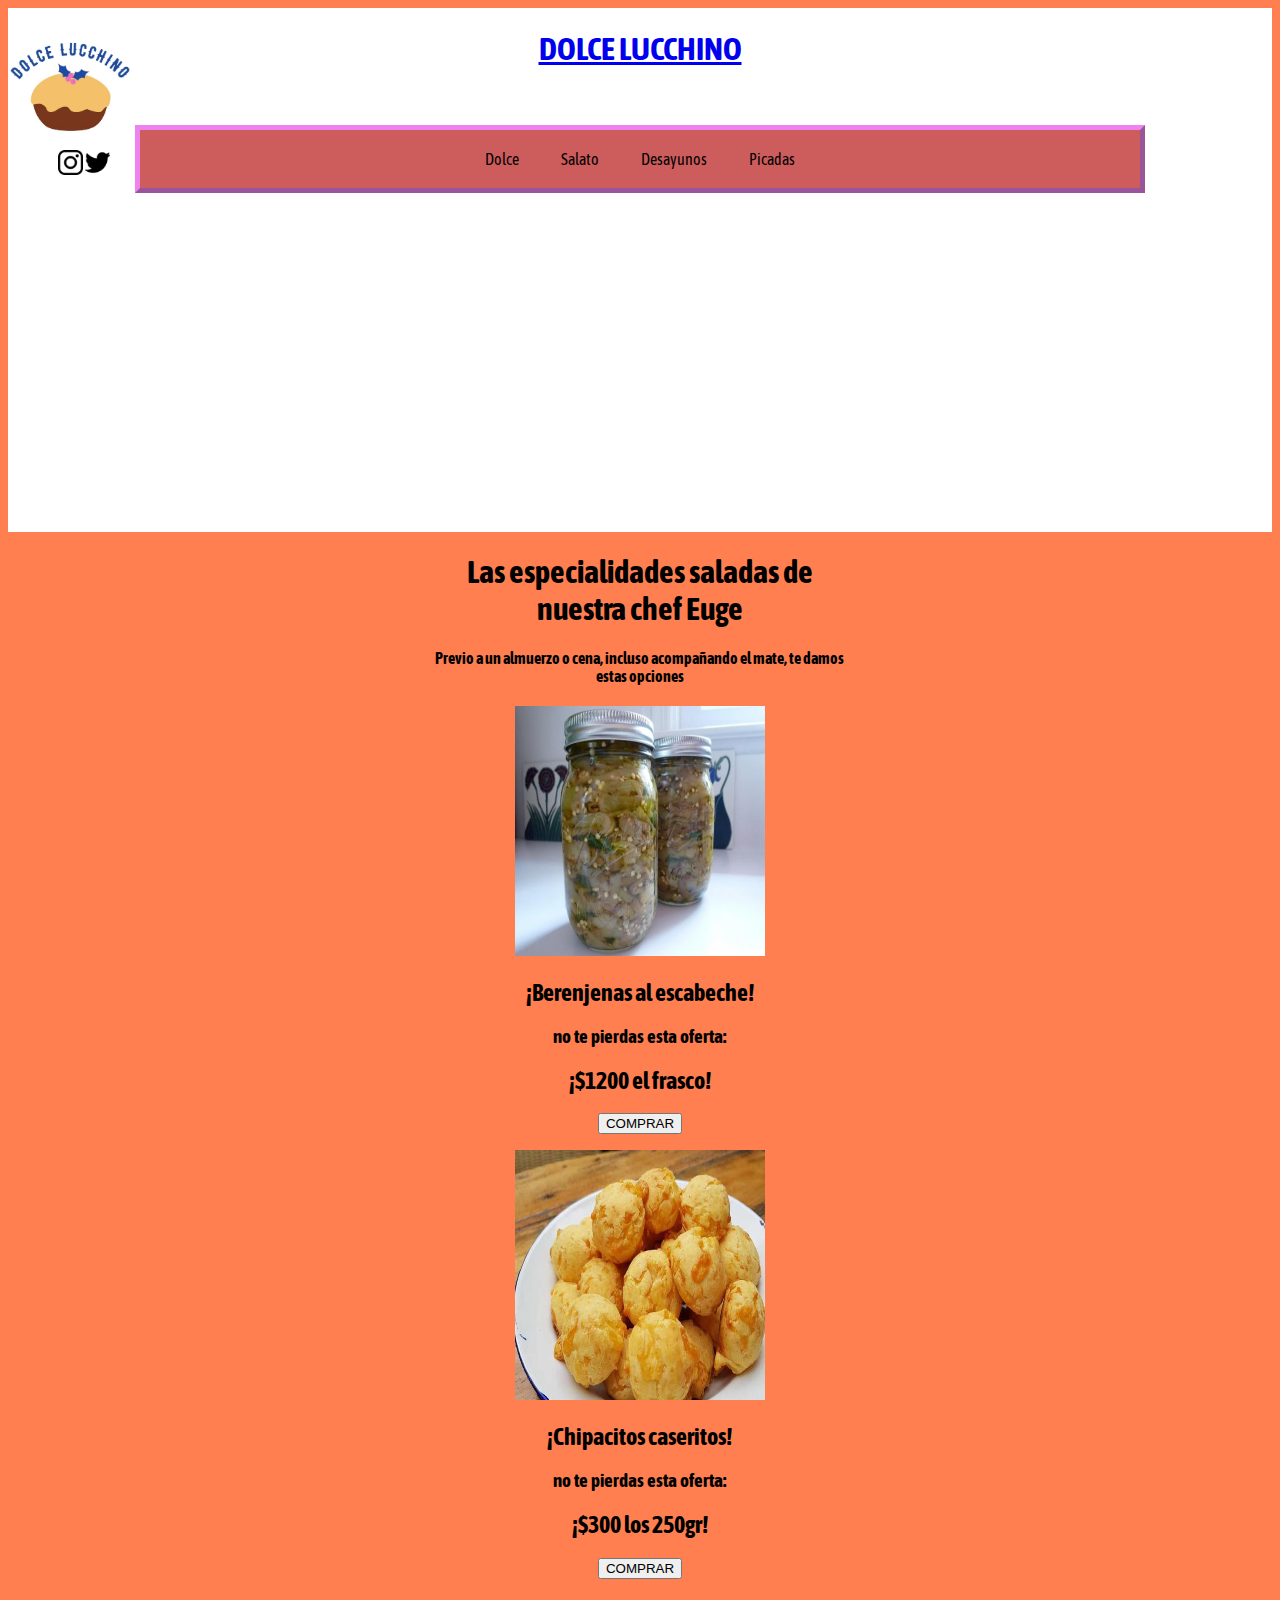
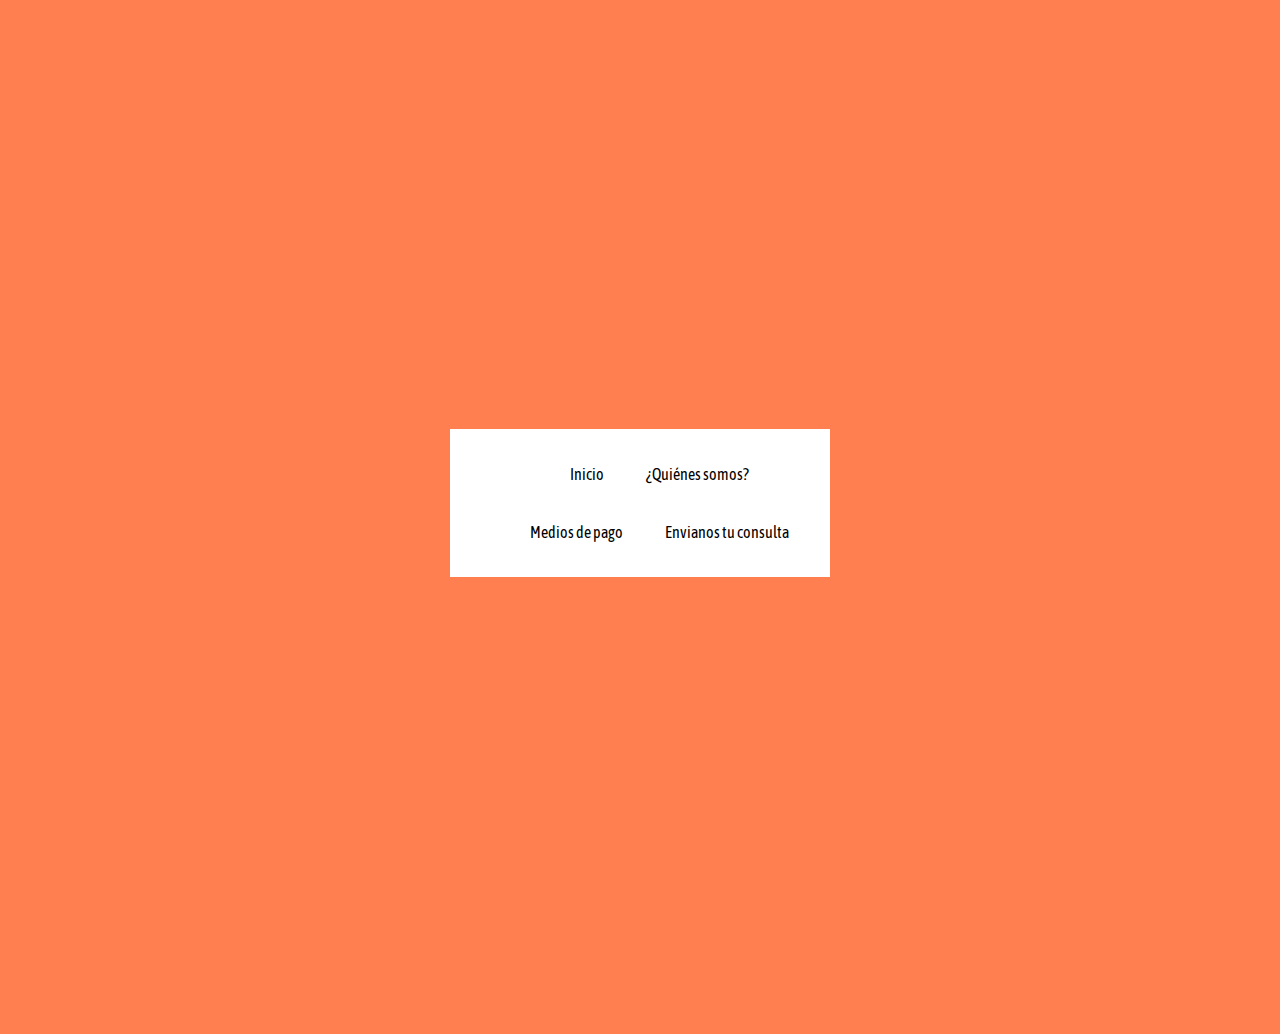
<file: pages/salato.html>
<!DOCTYPE html>
<html lang="es">

<head>
    <meta charset="UTF-8">
    <meta name="viewport" content="width=device-width, initial-scale=1.0">
    <title>DolceLucchino</title>
    <link rel="stylesheet" type="text/css" href="../CSS/estilo.css">


</head>

<body class="grilla">
    <header class="header">
        <div>
            <h1 id="titulo">
                <a href="../index.html">DOLCE LUCCHINO</a>
            </h1>
            <div class="logoyredes">
                <a href="../index.html"><img src="../img/logo marca.jpg" height="125" width="125"></a>
                <br>
                <div class="redes">
                    <a href="https://www.instagram.com/dolcelucchino"><img src="../img/logo IG.png" alt="logo instagram"
                            height="25" width="25"></a>
                    <a href="https://twitter.com/trebolalmagro"><img src="../img/logo TW.png" alt="logo twitter"
                            height="25" width="25"></a>
                </div>
            </div>
        </div>
        <br>
        <div>
            <br>
            <ul class="menu">

                <li> <a href="dulce.html">Dolce</a></li>
                <li> <a href="salato.html">Salato</a></li>
                <li> <a href="desayuno.html">Desayunos</a></li>
                <li> <a href="picada.html">Picadas</a></li>

            </ul>
        </div>
    </header>


    <div align="center" class="centro">

        <h1>Las especialidades saladas de nuestra chef Euge</h1>

        <h4>Previo a un almuerzo o cena, incluso acompañando el mate, te damos estas opciones</h4>
        <img src="../img/berenjenas.jpg" alt="berenjenas al escabeche" height="250" width="250">

        <p>
        <h2>¡Berenjenas al escabeche!</h2>
        <h3>no te pierdas esta oferta:</h3>
        <h2>¡$1200 el frasco!</h2>
        <a href="compra.html"><input type="submit" value="COMPRAR"></a>

        </p>

        <img src="../img/chipa.jpg" alt="chipa" height="250" width="250">

        <p>
        <h2>¡Chipacitos caseritos!</h2>
        <h3>no te pierdas esta oferta:</h3>
        <h2>¡$300 los 250gr!</h2>
        <a href="compra.html"><input type="submit" value="COMPRAR"></a>

    </div>

</body>

<footer class="footer">

    <ul>

        <li> <a href="../index.html">Inicio</a></li>
        <li> <a href="quienessomos.html">¿Quiénes somos?</a></li>
        <li> <a href="mediosdepago.html">Medios de pago</a></li>
        <li> <a href="consulta.html">Envianos tu consulta</a></li>


    </ul>

</footer>
</file>
<file: CSS/estilo.css>
@import url('https://fonts.googleapis.com/css2?family=Asap+Condensed:ital,wght@0,700;1,700&display=swap');


/*MEDIAS QUERIES*/

@media screen and (min-width: 320px) and (max-width: 768px) 
{
    .footer {
        background-color: black;
         
    }


}

@media screen and (min-windth: 1200px) {

}

/* CUERPO DE PAGINA */


body {
    background-color: coral;
    font-family: 'Asap Condensed', sans-serif;
}

.header {
    background-color: white;
    
}



/*ESTILO GRILLA*/


.grilla {
display: grid;
grid-template-columns: repeat(3, 1fr);
grid-template-rows: 0.5fr repeat(2, 1fr);
grid-column-gap: 0px;
grid-row-gap: 0px;
grid-template-areas: "header header header" ". centro ." ". footer .";
}

/*
#grilla {
    display: grid;
    grid-template-columns: 25% auto 25%;
    grid-template-rows: 25% 50% 25%;
    grid-template-areas: "header header header" 
    ". centro ." 
    ". footer ."
    ;
}
*/


.header {
    grid-area: header;
}

.centro {
    grid-area: centro;
}

.footer {
    grid-area: footer;
}



/*ESTILO TITULO*/


#titulo {
    color: rgba(162, 0, 255, 0.774);
    font-family: 'Asap Condensed', sans-serif;
    text-decoration: none;
    list-style: none;
    padding: 0;
    display: block;
    margin: 22px auto;
    width: 300px;
    font-weight: bold;
    text-align: center;
    top: 50px;

}

/*ESTILO LOGO Y REDES SOCIALES*/


.logoyredes {
    position: absolute;
    top: 22px;
}

.redes {
    position: absolute;
    left: 50px;
}

/*ESTILO MENU*/


.menu{
    list-style: none;
    padding: 0;
    width: 90%;
    max-width: 1000px;
    margin: auto;
    text-align: center;
    font-family: 'Asap Condensed', sans-serif;
    background-color: indianred;
    border-top: outset 5px violet;
    border-left: outset 5px violet;
    border-right: outset 5px violet;
    border-bottom: outset 5px violet;
}

.menu li a{
    text-decoration: none;
    color: black;
    padding: 20px;
    display: block;
    text-align: center;
    margin: auto;

}

.menu li {
    display: inline-block;
    text-align: center;
    margin: auto;
}


/* ESTILO PIE DE PAGINA*/


.footer{
    list-style: none;
    padding: 0;
    width: 90%;
    max-width: 1000px;
    margin: auto;
    text-align: center;
    font-family: 'Asap Condensed', sans-serif;
    background-color: white;
}

.footer li a{
    text-decoration: none;
    color: black;
    padding: 20px;
    display: block;
    text-align: center;

}

.footer li {
    display: inline-block;
    text-align: center;
}

/*ESTILO PAGE CONSULTA*/


.campoconsulta {
    width: 450px;
    margin: auto;
    padding: 20px;
    
}

.campoconsulta legend{
    margin: auto;
    
}

/* "TENTATE CON ESTAS PROMOS" */

.centroindex {
    font-family: 'Asap Condensed', sans-serif;
    text-decoration: none;
    list-style: none;
    padding: 0;
    display: block;
    margin: 22px auto;
    width: 300px;
    font-weight: bold;
    text-align: center;
    top: 50px;

}
</file>
